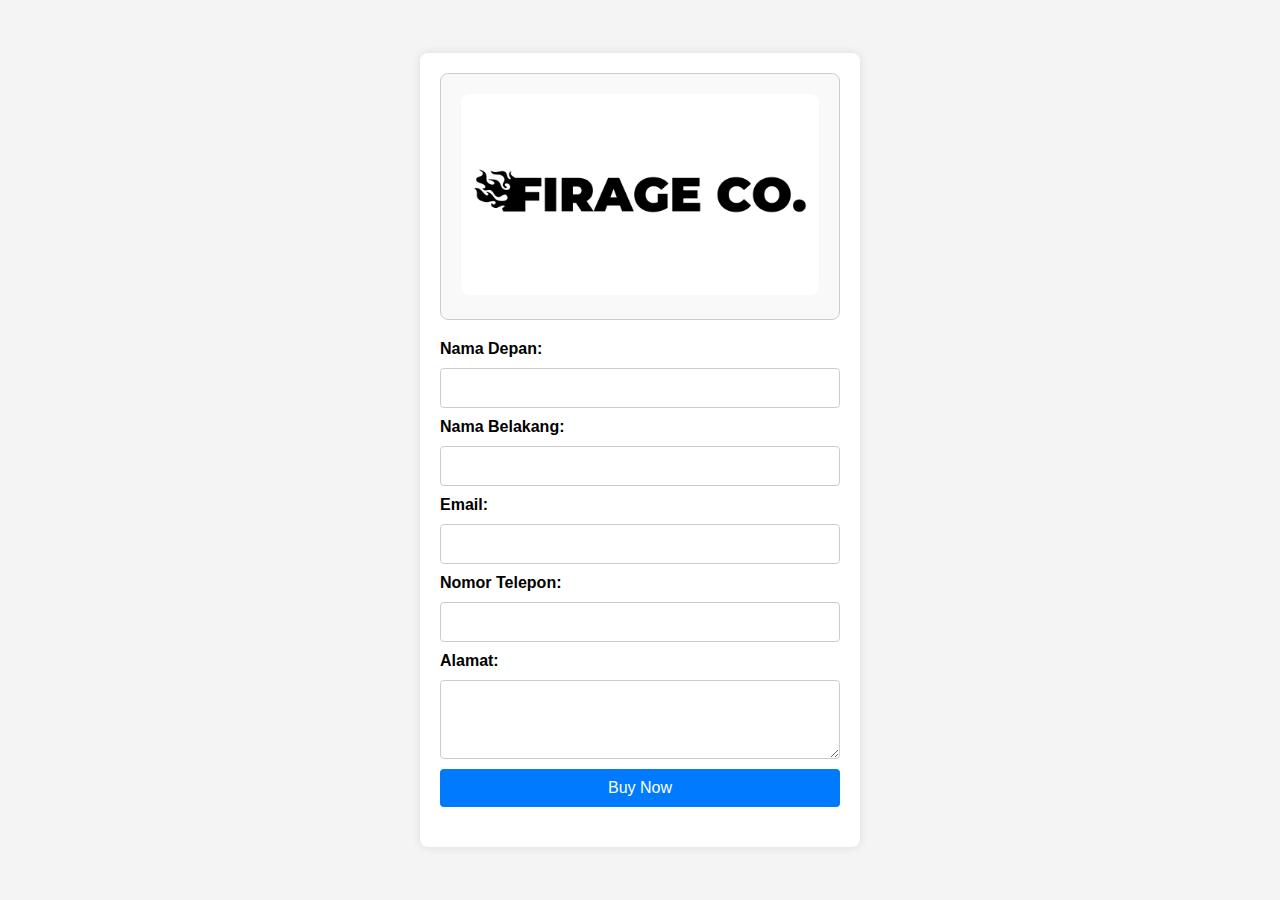
<file: payment.html>
<!DOCTYPE html>
<html lang="en">
<head>
  <meta charset="UTF-8">
  <meta name="viewport" content="width=device-width, initial-scale=1.0">
  <title>Xendit Payment</title>
  <link rel="stylesheet" href="css/payment.css">
</head>
<body>
  <div class="container">
    <div class="product">
      <img src="img/1.jpg" alt="Produk 1">
    </div>

    <!-- Form Data Pelanggan -->
    <form id="customerForm">
      <label for="given_names">Nama Depan:</label>
      <input type="text" id="given_names" name="given_names" required>

      <label for="surname">Nama Belakang:</label>
      <input type="text" id="surname" name="surname" required>

      <label for="email">Email:</label>
      <input type="email" id="email" name="email" required>

      <label for="mobile_number">Nomor Telepon:</label>
      <input type="text" id="mobile_number" name="mobile_number" required>

      <label for="address">Alamat:</label>
      <textarea id="address" name="address" rows="3" required></textarea>

      <button type="submit" id="buyNowButton">Buy Now</button>
    </form>

    <div id="paymentLink"></div>
  </div>

  <script src="js/payment.js"></script>
</body>
</html>
</file>
<file: css/payment.css>
body {
    font-family: Arial, sans-serif;
    background-color: #f4f4f4;
    margin: 0;
    padding: 0;
    display: flex;
    justify-content: center;
    align-items: center;
    height: 100vh;
  }
  
  .container {
    background: white;
    padding: 20px;
    border-radius: 8px;
    box-shadow: 0 0 10px rgba(0, 0, 0, 0.1);
    text-align: center;
    max-width: 400px;
    width: 100%;
  }
  
  h1 {
    margin-bottom: 20px;
  }
  
  .product {
    border: 1px solid #ccc;
    padding: 20px;
    border-radius: 8px;
    background-color: #f9f9f9;
    margin-bottom: 20px;
  }
  
  .product img {
    max-width: 100%;
    border-radius: 8px;
  }
  
  .product h2 {
    margin: 10px 0;
  }
  
  .product p {
    font-size: 18px;
    color: #333;
  }
  
  form {
    display: flex;
    flex-direction: column;
    gap: 10px;
  }
  
  label {
    font-weight: bold;
    text-align: left;
  }
  
  input, textarea {
    padding: 10px;
    border: 1px solid #ccc;
    border-radius: 4px;
    font-size: 16px;
  }
  
  textarea {
    resize: vertical;
  }
  
  button {
    padding: 10px 20px;
    background-color: #007bff;
    color: white;
    border: none;
    border-radius: 4px;
    cursor: pointer;
    font-size: 16px;
  }
  
  button:hover {
    background-color: #0056b3;
  }
  
  #paymentLink {
    margin-top: 20px;
    font-size: 18px;
    color: #007bff;
  }
</file>
